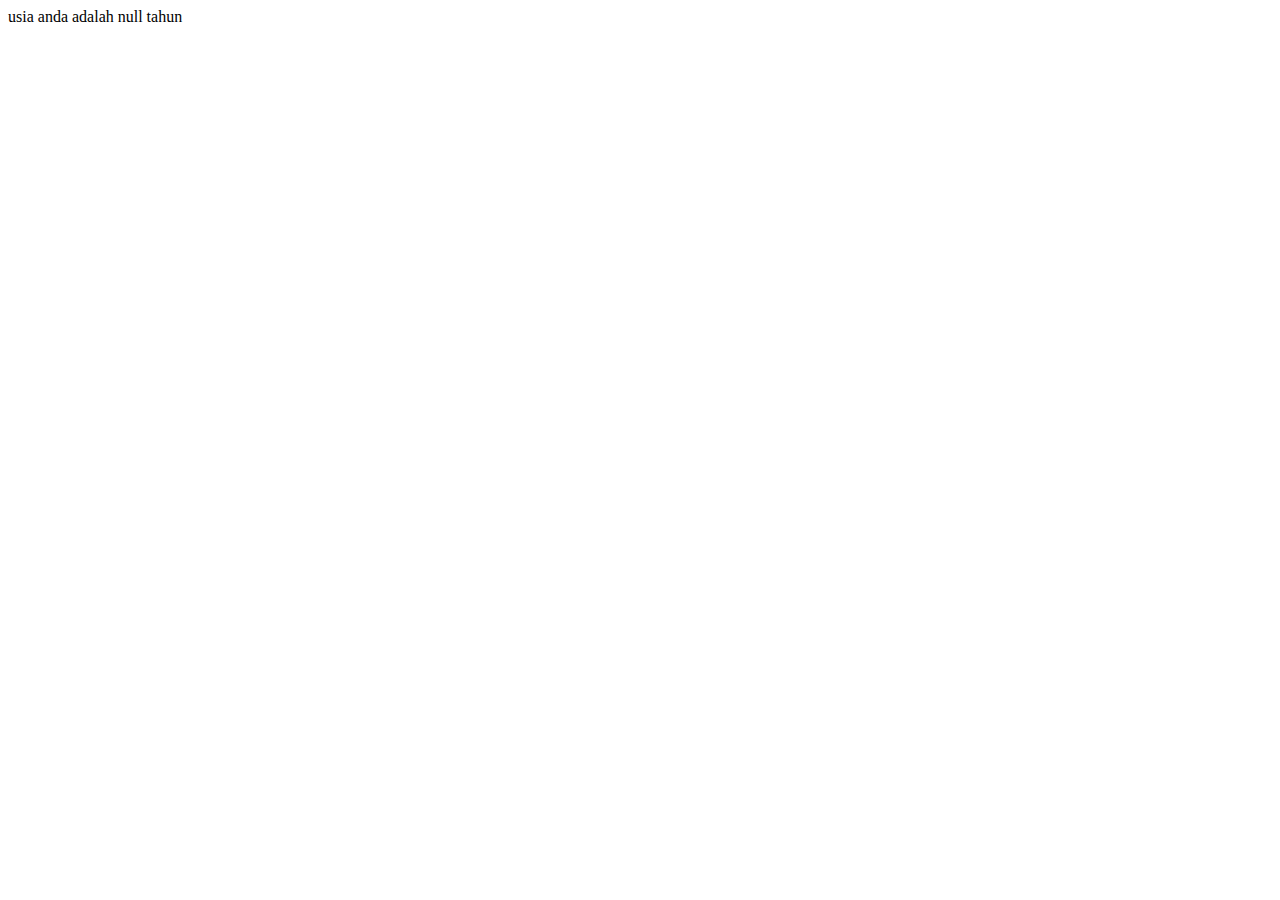
<file: form_usia.html>
<!DOCTYPE html>
<html>
<head>
    <title>test prompt usia</title>
</head>
<body>
    <script>
        var usia = prompt ("berapa usia anda? "," ");
        document.write("usia anda adalah "+ usia + " tahun");
    </script>
</body>
</html>
</file>
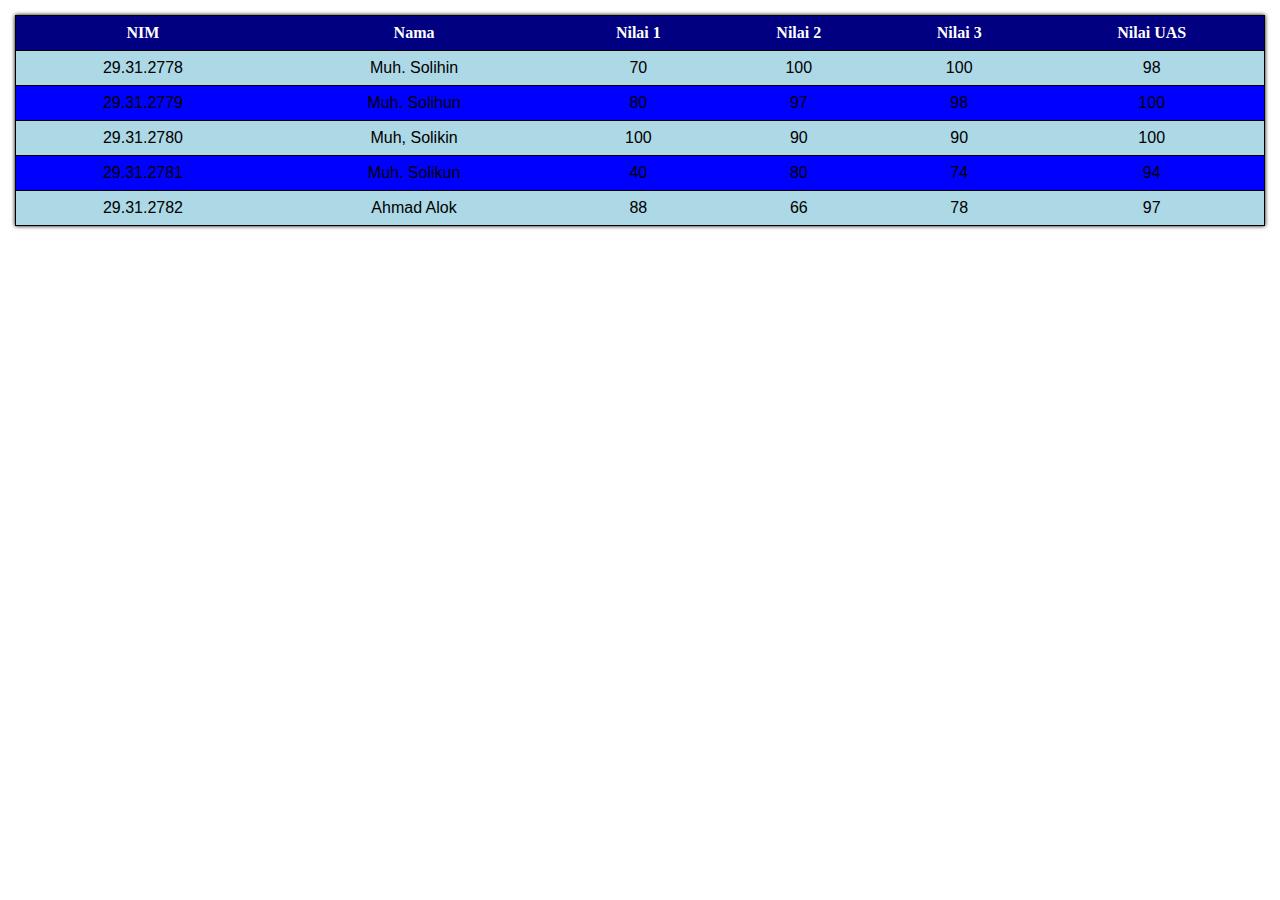
<file: Latihan_Tabel_1.html>
<!DOCTYPE html>
<html lang="en">
<head>
    <meta charset="UTF-8">
    <meta name="viewport" content="width=device-width, initial-scale=1.0">
    <title>Daftar Nilai Mahasiswa</title>
    <link rel="stylesheet" href="style_tabel.css">
</head>
<body>
    
</head>
<body>
    <table>
        <thead>
            <tr class="header">
                <th>NIM</th>
                <th>Nama</th>
                <th>Nilai 1</th>
                <th>Nilai 2</th>
                <th>Nilai 3</th>
                <th>Nilai UAS</th>
            </tr>
        </thead>
        <tbody><b>
            <tr class="color-blue1">
                <td>29.31.2778</td>
                <td>Muh. Solihin</td>
                <td>70</td>
                <td>100</td>
                <td>100</td>
                <td>98</td>
            </tr>
            <tr class="color-blue2">
                <td>29.31.2779</td>
                <td>Muh. Solihun</td>
                <td>80</td>
                <td>97</td>
                <td>98</td>
                <td>100</td>
            </tr>
            <tr class="color-blue1">
                <td>29.31.2780</td>
                <td>Muh, Solikin</td>
                <td>100</td>
                <td>90</td>
                <td>90</td>
                <td>100</td>
            </tr>
            <tr class="color-blue2">
                <td>29.31.2781</td>
                <td>Muh. Solikun</td>
                <td>40</td>
                <td>80</td>
                <td>74</td>
                <td>94</td>
            </tr>
            <tr class="color-blue1">
                <td>29.31.2782</td>
                <td>Ahmad Alok</td>
                <td>88</td>
                <td>66</td>
                <td>78</td>
                <td>97</td>
            </tr>
        </b></tbody>
    </table>
</body>
</html>
</file>
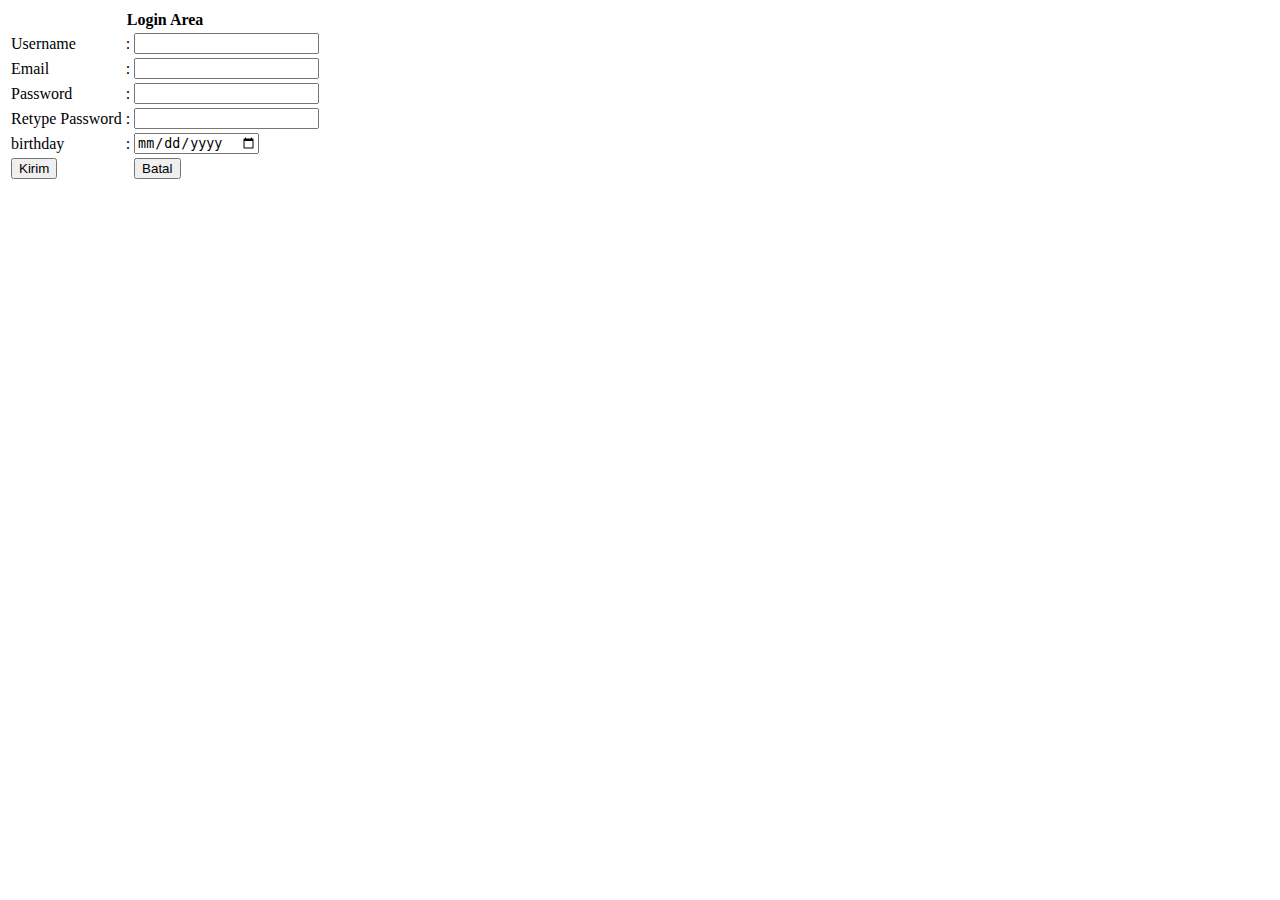
<file: validasi_form.html>
<!DOCTYPE html>
<html>
<head>
    <title>Struktur Perulangan For</title>
    <script>
        function validasi(form){
        if (form.user.value == ""){
            alert("Anda belum mengisikan Username?");
            form.user.focus(); }
        if (form.mail.value == ""){
            alert("Anda belum mengisikan email?");
            form.mail.focus();} 
        if (form.pass.value == ""){
            alert("Anda belum mengisikan Password?");
            form.pass.focus(); }
        if (form.rtpass.value != form.pass.value){
            alert("password yang anda isikan tidak cocok !");
            form.rtpass.focus();  }
        if (form.birthday.value == ""){
            alert("Anda belum mengisikan birthday");
            form.birthday.focus();
             return (false); 
            }
            return (true);
        }    
    </script>
</head>
<body>
<form method=POST action="#" onSubmit="return validasi(this)">
<table>
    <tr>
        <th colspan="3">Login Area</th>
    </tr>
    <tr>
        <td>Username</td>
        <td>:</td>
        <td><input type="text" name="user" /></td>
    </tr>
     <tr>
        <td>Email</td>
        <td>:</td>
        <td><input type="email" name="mail" /></td>
    </tr>
    <tr>
        <td>Password</td>
        <td>:</td>
        <td><input type="password" name="pass" /></td>
    </tr>
    <tr>
        <td>Retype Password</td>
        <td>:</td>
        <td><input type="password" name="rtpass" /></td>
    </tr>
    
    <tr>
        <td>birthday</td>
        <td>:</td>
        <td><input type="date" name="birthday" /></td>
    </tr>
    <tr>
        <td><input type="submit" value="Kirim">
            </input></td>    
        <td></td>
        <td><input type="reset" value="Batal"/></td>
    </tr>
</table>
</form>
</body>
</html>
</file>
<file: style_tabel.css>
body {
    transition-delay: unset;
    margin: 15px;
}
table {
    width: 100%;
    border-collapse: collapse;
    border: 1px solid;
    box-shadow: 0 0 4px black;
    text-align: center;
}
th, td {
    border: none;
    padding: 10px;
    text-align: center;
    border-bottom: 1px solid #000; 
    padding: 8px;
}
td{
    font-family: Arial, Helvetica, sans-serif;
}
.header {
    background-color:navy;
    color: white;
}
.color-blue1 {
    background-color: lightblue;
}
.color-blue2 {
    background-color: blue;
}
tbody tr:hover{
    background-color: aqua;
    cursor: pointer;
}
</file>
